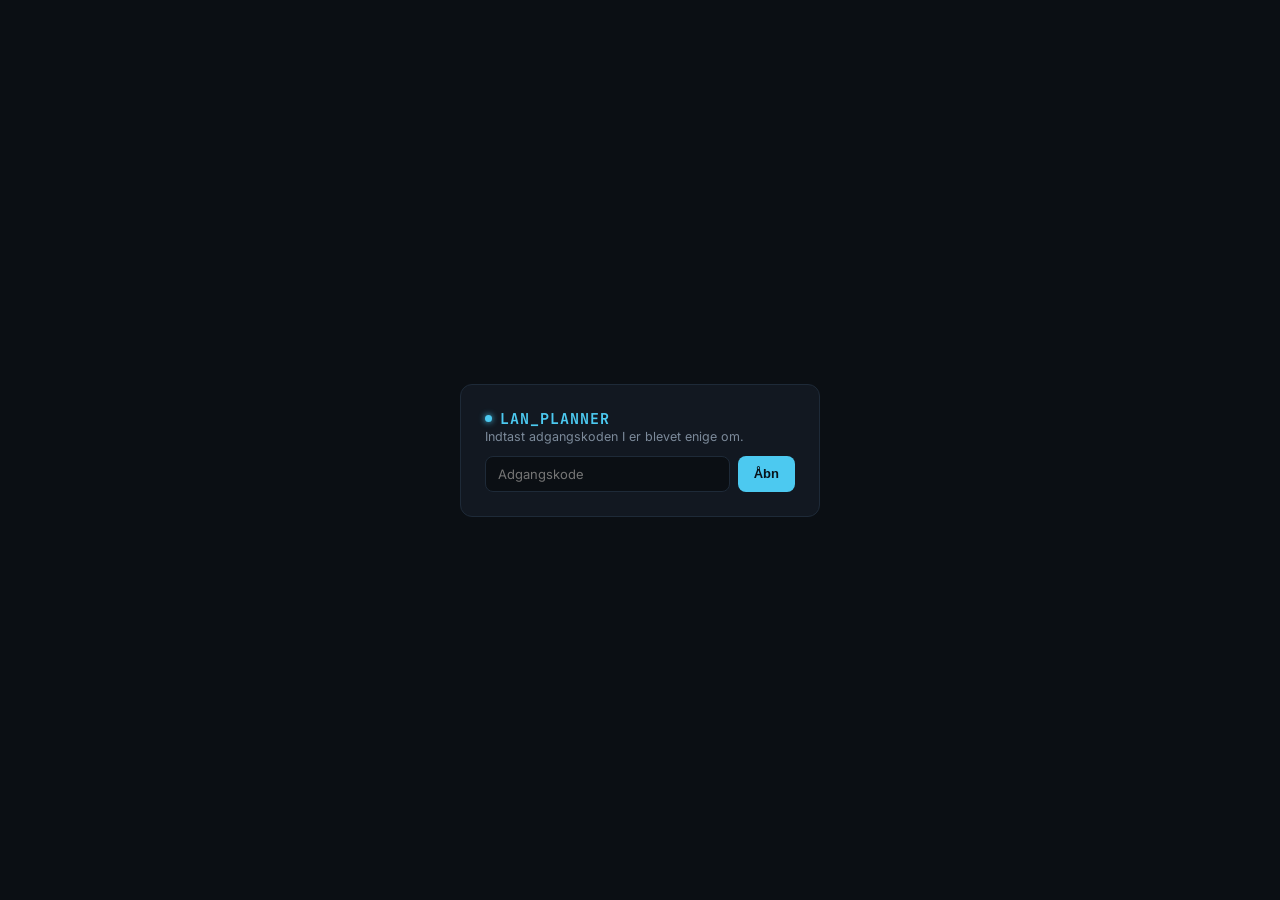
<file: index.html>
<!DOCTYPE html>
<html lang="da">
<head>
<meta charset="UTF-8" />
<meta name="viewport" content="width=device-width, initial-scale=1.0, viewport-fit=cover" />
<title>LAN_PLANNER</title>
<link rel="manifest" href="/manifest.json" />
<meta name="theme-color" content="#0B0F14" />
<link rel="icon" href="/icons/icon-192.png" />
<link rel="apple-touch-icon" href="/icons/apple-touch-icon.png" />
<meta name="apple-mobile-web-app-capable" content="yes" />
<meta name="apple-mobile-web-app-status-bar-style" content="black-translucent" />
<meta name="apple-mobile-web-app-title" content="LAN_PLANNER" />
<link rel="preconnect" href="https://fonts.googleapis.com">
<link href="https://fonts.googleapis.com/css2?family=JetBrains+Mono:wght@500;700&family=Inter:wght@400;500;600;700&display=swap" rel="stylesheet">
<link rel="stylesheet" href="style.css" />
</head>
<body>

  <div id="gate" class="gate hidden">
    <div class="gate-box">
      <div class="brand-row"><span class="led led-cyan"></span><span class="brand">LAN_PLANNER</span></div>
      <p class="muted">Indtast adgangskoden I er blevet enige om.</p>
      <div class="inline-form">
        <input id="gate-input" class="input" type="password" placeholder="Adgangskode" />
        <button id="gate-submit" class="primary-btn">Åbn</button>
      </div>
      <p id="gate-error" class="error-text hidden">Forkert kode, prøv igen.</p>
    </div>
  </div>

  <div id="app" class="page hidden">
    <div class="wrap">
      <header class="header">
        <div class="brand-row">
          <span class="led led-cyan"></span>
          <span class="brand">LAN_PLANNER</span>
        </div>
        <div class="status-row">
          <span id="status-led" class="led led-green"></span>
          <span id="status-text" class="status-text">tilsluttet</span>
          <button id="refresh-btn" class="icon-btn" title="Genindlæs">&#x21bb;</button>
        </div>
      </header>

      <div id="error-box" class="error-box hidden"></div>

      <div id="countdown-banner" class="countdown-banner hidden">
        <div class="countdown-label">NÆSTE LAN</div>
        <div id="countdown-date" class="countdown-date"></div>
        <div id="countdown-timer" class="countdown-timer"></div>
        <div id="countdown-location" class="countdown-location"></div>
        <button id="unagree-btn" class="link-btn">fortryd aftalt dato</button>
      </div>

      <section id="name-section" class="card hidden">
        <h2 class="h2">Hvem er du?</h2>
        <p class="muted">Vælg dit navn, eller tilføj dig selv første gang.</p>
        <div id="name-chips" class="chip-row"></div>
        <div class="inline-form">
          <input id="name-input" class="input" placeholder="Dit navn" />
          <button id="name-submit" class="primary-btn">Fortsæt</button>
        </div>
      </section>

      <div id="main-section" class="hidden">
        <section class="top-row">
          <div class="who-am-i">
            <img id="my-avatar-preview" class="avatar-preview hidden" alt="" />
            <label class="avatar-upload-btn" title="Upload avatar-billede">
              📷
              <input id="avatar-file-input" type="file" accept="image/*" class="hidden" />
            </label>
            <span>Du er <strong id="who-am-i-name"></strong></span>
            <button id="switch-name-btn" class="link-btn">skift</button>
          </div>
          <div class="add-person-form">
            <input id="new-person-input" class="input-small" placeholder="Tilføj deltager" />
            <button id="add-person-btn" class="icon-btn">+</button>
          </div>
        </section>

        <section id="water-bar" class="water-bar">
          <div class="water-main">
            <span id="water-status" class="water-status"></span>
            <button id="water-drink-btn" class="primary-btn">Jeg drak vand</button>
            <button id="water-settings-btn" class="icon-btn" title="Indstillinger for vandpåmindelse">⚙️</button>
          </div>
          <div id="water-score" class="muted small"></div>
          <div id="water-settings" class="water-settings hidden">
            <label><input type="checkbox" id="water-enabled" /> Påmind mig</label>
            <label>hver
              <select id="water-minutes" class="input-small">
                <option value="20">20</option><option value="30">30</option><option value="45">45</option>
                <option value="60">60</option><option value="90">90</option>
              </select> min
            </label>
            <label><input type="checkbox" id="water-sound" /> Lyd</label>
            <button id="water-notif-btn" class="link-btn">Slå notifikationer til</button>
            <div class="muted small">Påmindelser virker mens siden er åben. Indstillingerne gælder kun din egen enhed.</div>
          </div>
        </section>

        <nav id="group-bar" class="group-bar">
          <button class="group-btn" data-group="planning">📋 Planlægning</button>
          <button class="group-btn active" data-group="party">🔥 Hammer</button>
          <button class="group-btn" data-group="tools">🛠️ Værktøjer</button>
        </nav>

        <nav id="tab-bar" class="tab-bar">
          <button class="tab-btn" data-tab="calendar" data-group="planning">Kalender</button>
          <button class="tab-btn" data-tab="food" data-group="planning">Mad</button>
          <button class="tab-btn" data-tab="shopping" data-group="planning">Indkøb</button>
          <button class="tab-btn" data-tab="checklist" data-group="planning">Tjekliste</button>

          <button class="tab-btn active" data-tab="drinks" data-group="party">Drinks</button>
          <button class="tab-btn" data-tab="games" data-group="party">Spil</button>
          <button class="tab-btn" data-tab="arena" data-group="party">Arena</button>
          <button class="tab-btn" data-tab="points" data-group="party">Point</button>
          <button class="tab-btn" data-tab="ourgame" data-group="party">Vores Spil</button>
          <button class="tab-btn" data-tab="tournament" data-group="party">Turnering</button>
          <button class="tab-btn" data-tab="badges" data-group="party">Badges</button>

          <button class="tab-btn" data-tab="spotify" data-group="tools">Musik</button>
          <button class="tab-btn" data-tab="sounds" data-group="tools">Lyde</button>
          <button class="tab-btn" data-tab="timer" data-group="tools">Timer</button>
          <button class="tab-btn" data-tab="speedtest" data-group="tools">Speedtest</button>
          <button class="tab-btn" data-tab="aim" data-group="tools">Aim Trainer</button>
        </nav>

        <div id="tab-calendar" class="tab-panel hidden">
          <section class="card">
            <h2 class="h2">Foreslå en dato</h2>
            <div class="inline-form">
              <input id="new-date-input" class="input" type="date" />
              <button id="add-date-btn" class="primary-btn">+ Tilføj</button>
            </div>
          </section>
          <section id="dates-list" class="list"></section>
        </div>

        <div id="tab-drinks" class="tab-panel">
          <section class="card">
            <div class="section-header-row">
              <h2 class="h2" style="margin:0;">🛢️ Fustage tracker</h2>
              <button id="spin-keg-wheel-btn" class="agree-btn">🎡 Hvad skal jeg drikke?</button>
            </div>
            <div id="keg-wheel-result" class="wheel-result hidden"></div>
            <div id="keg-list" class="keg-list"></div>
            <div class="inline-form" style="margin-top:12px;">
              <input id="keg-name-input" class="input-small" placeholder="Navn (fx 'Øl')" />
              <input id="keg-liters-input" class="input-small" type="number" min="0.5" step="0.5" placeholder="Liter total" style="width:90px;" />
              <input id="keg-pour-input" class="input-small" type="number" min="1" step="1" placeholder="Cl pr. skænk" style="width:100px;" value="40" />
              <button id="keg-add-btn" class="primary-btn">+ Tilføj fustage</button>
            </div>
          </section>

          <section class="card">
            <div class="section-header-row">
              <h2 class="h2" style="margin:0;">Drinkmenu</h2>
              <button id="spin-wheel-btn" class="agree-btn">🎡 Snurr hjulet</button>
            </div>
            <div id="wheel-result" class="wheel-result hidden"></div>
            <div id="drink-menu-list" class="game-grid"></div>
          </section>

          <section class="card">
            <h2 class="h2">Bestil en drink</h2>
            <p class="muted">Alle med fanen åben får besked med det samme.</p>
            <div class="inline-form">
              <input id="drink-item-input" class="input" placeholder="Hvad vil du have? (fx en Fadøl)" />
              <button id="drink-order-btn" class="primary-btn">Bestil</button>
            </div>
            <div id="notif-hint" class="muted small hidden" style="margin-top:8px;">
              Tips: <button id="enable-notif-btn" class="link-btn">slå notifikationer til</button> for at få besked om nye bestillinger.
            </div>
          </section>

          <section class="card">
            <div class="section-header-row">
              <h2 class="h2" style="margin:0;">Bestillinger</h2>
              <button id="drinks-clear-done-btn" class="link-btn hidden">Ryd afsluttede</button>
            </div>
            <section id="drinks-list" class="list drinks-scroll"></section>
          </section>

          <section class="card">
            <h2 class="h2">Tilføj til drinkmenuen</h2>
            <div class="inline-form">
              <input id="menu-drink-name" class="input" placeholder="Navn på drinken" />
            </div>
            <div class="inline-form" style="margin-top:8px;">
              <input id="menu-drink-desc" class="input" placeholder="Beskrivelse (valgfri)" />
            </div>
            <div class="inline-form" style="margin-top:8px;">
              <input id="menu-drink-image" class="input" placeholder="Billede-link (valgfrit)" />
              <button id="menu-drink-add-btn" class="primary-btn">+ Tilføj</button>
            </div>
          </section>
        </div>

        <div id="tab-sounds" class="tab-panel hidden">
          <section id="sound-grid" class="sound-grid"></section>

          <section class="card">
            <h2 class="h2">Tilføj en lyd</h2>
            <p class="muted">Indsæt et link til en lydfil, eller upload en kort fil selv (helst under ~300 KB — I skal selv levere lydene).</p>
            <div class="inline-form">
              <input id="sound-label-input" class="input-small" placeholder="Navn (fx 'Sejrslyd')" />
              <input id="sound-url-input" class="input" placeholder="Link til lydfil (valgfrit hvis du uploader)" />
            </div>
            <div class="inline-form" style="margin-top:8px;">
              <input id="sound-file-input" type="file" accept="audio/*" class="input" />
              <button id="sound-add-btn" class="primary-btn">+ Tilføj</button>
            </div>
          </section>
        </div>

        <div id="tab-timer" class="tab-panel hidden">
          <section class="card">
            <h2 class="h2">Stopur</h2>
            <div id="stopwatch-display" class="timer-display">00:00.0</div>
            <div class="timer-buttons">
              <button id="stopwatch-startpause" class="primary-btn">Start</button>
              <button id="stopwatch-lap" class="icon-btn">Lap</button>
              <button id="stopwatch-reset" class="icon-btn">Nulstil</button>
            </div>
            <div id="stopwatch-laps" class="stopwatch-laps"></div>
          </section>
          <section class="card">
            <h2 class="h2">Nedtælling / alarm</h2>
            <div class="inline-form">
              <input id="countdown-minutes-input" type="number" min="0" step="1" class="input-small" placeholder="Minutter" value="5" />
              <button id="countdown-start-btn" class="primary-btn">Start</button>
              <button id="countdown-stop-btn" class="icon-btn hidden">Stop</button>
            </div>
            <div id="countdown-display" class="timer-display"></div>
          </section>
        </div>

        <div id="tab-speedtest" class="tab-panel hidden">
          <section class="card">
            <h2 class="h2">LAN-net speedtest 🚀</h2>
            <p class="muted">Gimmick-test af download-hastighed og ping mod serveren — se hvem der har det bedste net.</p>
            <button id="speedtest-run-btn" class="primary-btn">Kør test</button>
            <div id="speedtest-status" class="muted small" style="margin-top:8px;"></div>
          </section>
          <section class="card">
            <div class="section-header-row">
              <h2 class="h2" style="margin:0;">Resultater</h2>
              <button id="speedtest-reset-btn" class="link-btn">Nulstil</button>
            </div>
            <div id="speedtest-leaderboard" class="leaderboard"></div>
          </section>
        </div>

        <div id="tab-aim" class="tab-panel hidden">
          <section class="card">
            <h2 class="h2">Aim Trainer 🎯</h2>
            <p class="muted">20 sekunder — ram så mange mål som muligt så hurtigt som muligt.</p>
            <button id="aim-start-btn" class="primary-btn">Start</button>
            <div id="aim-stats" class="muted small" style="margin-top:8px;"></div>
          </section>
          <div id="aim-arena" class="aim-arena hidden"></div>
          <section class="card">
            <div class="section-header-row">
              <h2 class="h2" style="margin:0;">Highscores</h2>
              <button id="aim-reset-btn" class="link-btn">Nulstil</button>
            </div>
            <div id="aim-leaderboard" class="leaderboard"></div>
          </section>
        </div>

        <div id="tab-games" class="tab-panel hidden">
          <section class="card">
            <h2 class="h2">Foreslå et spil</h2>
            <div class="inline-form">
              <input id="game-name-input" class="input" placeholder="Spilnavn" />
              <button id="game-add-btn" class="primary-btn">+ Tilføj</button>
            </div>
            <div class="inline-form" style="margin-top:8px;">
              <input id="game-icon-input" class="input" placeholder="Link til ikon/cover (valgfrit)" />
            </div>
            <p class="muted small" style="margin-top:8px;">Træk spilkortene mellem kolonnerne for at sortere dem.</p>
          </section>
          <section class="card">
            <div class="section-header-row">
              <h2 class="h2" style="margin:0;">Kan ikke beslutte jer?</h2>
              <button id="spin-game-wheel-btn" class="agree-btn">🎡 Snurr hjulet</button>
            </div>
            <p class="muted small">Vælger tilfældigt blandt uspillede spil i "🆓 Har dem (gratis)" — marker et spil "✓ Spillet" for at udelukke det.</p>
            <div id="game-wheel-result" class="wheel-result hidden"></div>
          </section>
          <div class="game-columns">
            <div class="game-column" data-category="unsorted">
              <h3 class="h3">🔀 Ikke sorteret</h3>
              <div class="game-column-list" id="games-list-unsorted"></div>
            </div>
            <div class="game-column" data-category="free">
              <h3 class="h3">🆓 Har dem (gratis)</h3>
              <div class="game-column-list" id="games-list-free"></div>
            </div>
            <div class="game-column" data-category="paid">
              <h3 class="h3">💰 Skal købes</h3>
              <div class="game-column-list" id="games-list-paid"></div>
            </div>
          </div>
        </div>

        <div id="tab-arena" class="tab-panel hidden">
          <section class="card">
            <h2 class="h2">Arena 🎯</h2>
            <p class="muted">WASD for at bevæge dig, mus for at sigte, klik/mellemrum for at skyde, <strong>Ctrl</strong> for at dashe. Første til X kills vinder runden.</p>
            <p class="muted small">🧱 Gem dig bag kasserne · 🔫 shotgun · 🔥 maskingevær · ⚡ speed boost · 👻 usynlighed · 🛡️ skjold</p>
            <p class="muted small">Tip: upload et billede af dig selv via 📷-ikonet øverst, så bruges det som din avatar i banen.</p>
            <div id="arena-connect">
              <button id="arena-join-btn" class="primary-btn">Deltag i kampen</button>
            </div>
            <div id="arena-controls" class="arena-controls-row hidden">
              <input id="arena-target-kills" type="number" class="input-small" value="10" min="1" max="50" style="width:70px;" />
              <button id="arena-start-btn" class="primary-btn">Start runde</button>
              <span id="arena-status" class="muted small"></span>
            </div>
          </section>
          <div id="arena-hud" class="arena-hud hidden"></div>
          <div id="arena-wrap" class="arena-wrap hidden">
            <canvas id="arena-canvas" width="800" height="500"></canvas>
          </div>
          <section class="card">
            <h2 class="h2">Stilling (denne runde)</h2>
            <div id="arena-scoreboard" class="leaderboard"></div>
          </section>
        </div>

        <div id="tab-food" class="tab-panel hidden">
          <section class="meal-columns">
            <div class="meal-column" data-meal="snacks">
              <h3 class="h3">Snacks</h3>
              <div class="inline-form">
                <input class="input meal-input" placeholder="Tilføj snack" data-meal="snacks" />
                <button class="icon-btn meal-add-btn" data-meal="snacks">+</button>
              </div>
              <input class="input-small meal-image-input" placeholder="Billede-link (valgfrit)" data-meal="snacks" style="width:100%; margin-top:6px;" />
              <div class="meal-list" id="meal-list-snacks"></div>
            </div>
            <div class="meal-column" data-meal="lunch">
              <h3 class="h3">Frokost</h3>
              <div class="inline-form">
                <input class="input meal-input" placeholder="Tilføj til frokost" data-meal="lunch" />
                <button class="icon-btn meal-add-btn" data-meal="lunch">+</button>
              </div>
              <input class="input-small meal-image-input" placeholder="Billede-link (valgfrit)" data-meal="lunch" style="width:100%; margin-top:6px;" />
              <div class="meal-list" id="meal-list-lunch"></div>
            </div>
            <div class="meal-column" data-meal="dinner">
              <h3 class="h3">Aftensmad</h3>
              <div class="inline-form">
                <input class="input meal-input" placeholder="Tilføj til aftensmad" data-meal="dinner" />
                <button class="icon-btn meal-add-btn" data-meal="dinner">+</button>
              </div>
              <input class="input-small meal-image-input" placeholder="Billede-link (valgfrit)" data-meal="dinner" style="width:100%; margin-top:6px;" />
              <div class="meal-list" id="meal-list-dinner"></div>
            </div>
          </section>
        </div>

        <div id="tab-shopping" class="tab-panel hidden">
          <section class="card">
            <div class="section-header-row">
              <h2 class="h2" style="margin:0;">Indkøbsliste</h2>
              <button id="shopping-uncheck-all-btn" class="link-btn">Ryd afkrydsninger</button>
              <button id="shopping-restore-btn" class="link-btn hidden">Gendan skjulte</button>
            </div>
            <p class="muted">Genereres automatisk ud fra Mad og Drinks. Afkrydsninger deles mellem jer alle.</p>
          </section>
          <div id="shopping-list-sections"></div>
          <section class="card">
            <h2 class="h2">Andre indkøb</h2>
            <p class="muted">Ting der ikke er en del af menuen (fx is, kopper, chips).</p>
            <div class="inline-form">
              <input id="shopping-extra-input" class="input" placeholder="Tilføj punkt" />
              <button id="shopping-extra-add-btn" class="primary-btn">+ Tilføj</button>
            </div>
          </section>
        </div>

        <div id="tab-points" class="tab-panel hidden">
          <section class="card">
            <h2 class="h2">Registrér en sejr</h2>
            <div class="inline-form">
              <input id="point-game-input" class="input-small" placeholder="Spil" />
              <select id="point-winner-select" class="select"></select>
              <input id="point-amount-input" class="input-small" type="number" value="1" min="1" style="width:60px;" />
              <button id="point-add-btn" class="primary-btn">Tilføj</button>
            </div>
          </section>
          <section class="card">
            <h2 class="h2">Stilling</h2>
            <div id="leaderboard" class="leaderboard"></div>
          </section>
          <section id="points-log" class="list"></section>
        </div>

        <div id="tab-ourgame" class="tab-panel hidden">
          <section class="card">
            <h2 class="h2">🚀 Start spillet</h2>
            <p class="muted">Kræver at du én gang har registreret genvejen på din egen computer — se README for opsætning. Virker herefter med ét klik, ligesom "Join Game"-knapper i Steam/Discord.</p>
            <a id="game-launch-btn" href="#" class="primary-btn" style="display:inline-block; text-decoration:none; text-align:center;">🎮 Start LAN-spillet</a>
            <p class="muted small" style="margin-top:8px;">Sker der ingenting når du klikker, er genvejen ikke sat op på denne computer endnu.</p>
          </section>

          <section class="card">
            <h2 class="h2">💡 Forbedringsforslag</h2>
            <p class="muted">Idéer og feedback til selve spillet — saml dem her på tværs af LAN'ene.</p>
            <div class="inline-form">
              <input id="feedback-input" class="input" placeholder="Fx 'Tilføj powerup til at gå igennem vægge'" />
              <button id="feedback-add-btn" class="primary-btn">+ Tilføj</button>
            </div>
          </section>
          <section id="feedback-list" class="list"></section>
        </div>

        <div id="tab-tournament" class="tab-panel hidden">
          <section id="tournament-setup" class="card">
            <h2 class="h2">Start en turnering</h2>
            <div class="inline-form">
              <input id="tournament-game-input" class="input" placeholder="Hvilket spil? (fx Valorant)" />
            </div>
            <div id="tournament-player-picker" class="chip-row" style="margin-top:10px;"></div>
            <button id="tournament-start-btn" class="primary-btn" style="margin-top:10px;">🏆 Start turnering</button>
            <p class="muted small" style="margin-top:8px;">Ulige antal spillere klares automatisk med en "bye" (fri runde videre).</p>
          </section>
          <section id="tournament-active" class="card hidden">
            <div class="section-header-row">
              <h2 class="h2" style="margin:0;" id="tournament-title">Turnering</h2>
              <button id="tournament-reset-btn" class="link-btn">Afslut/nulstil</button>
            </div>
            <div id="tournament-bracket" class="bracket"></div>
          </section>
        </div>

        <div id="tab-badges" class="tab-panel hidden">
          <section class="card">
            <div class="section-header-row">
              <h2 class="h2" style="margin:0;">🏅 Badges</h2>
              <button id="badges-reset-btn" class="link-btn">Nulstil badges</button>
            </div>
            <p class="muted">Optjenes automatisk ud fra jeres aktivitet i appen — ingen manuel registrering nødvendig.</p>
            <p id="badges-reset-note" class="muted small"></p>
          </section>
          <div id="badges-grid" class="badges-grid"></div>
        </div>

        <div id="tab-checklist" class="tab-panel hidden">
          <section class="card">
            <h2 class="h2">Din huskeliste</h2>
            <p class="muted">Hver person har sin egen liste — I ser kun jeres eget flueben.</p>
            <div id="checklist-items" class="checklist"></div>
            <div class="inline-form" style="margin-top:12px;">
              <input id="checklist-new-input" class="input" placeholder="Tilføj punkt til huskelisten" />
              <button id="checklist-add-btn" class="icon-btn">+</button>
            </div>
          </section>
        </div>

        <div id="tab-spotify" class="tab-panel hidden">
          <section class="card">
            <h2 class="h2">🎶 Musikønsker</h2>
            <p class="muted">Alle kan foreslå numre her, uanset om I selv er logget ind på Spotify. Den der styrer afspilningen kan sætte dem i Spotify-køen direkte.</p>
            <div class="inline-form">
              <input id="music-queue-input" class="input" placeholder='Sang - kunstner (fx "Sandstorm - Darude")' />
              <button id="music-queue-add-btn" class="primary-btn">+ Foreslå</button>
            </div>
            <div id="music-queue-list" class="list" style="margin-top:12px;"></div>
          </section>

          <div id="spotify-login" class="card hidden">
            <h2 class="h2">Forbind til Spotify</h2>
            <p class="muted">Log ind med den Spotify-konto der styrer musikken på jeres højtaler. Kræver Spotify Premium for at kunne styre afspilning eksternt.</p>
            <button id="spotify-login-btn" class="primary-btn">Forbind til Spotify</button>
          </div>

          <div id="spotify-connected" class="hidden">
            <section class="card">
              <div id="spotify-now-playing"></div>
              <div id="spotify-controls" class="spotify-controls hidden">
                <div class="spotify-transport">
                  <button id="spotify-previous" class="icon-btn spotify-transport-btn">⏮</button>
                  <button id="spotify-playpause" class="primary-btn spotify-transport-btn">▶</button>
                  <button id="spotify-next" class="icon-btn spotify-transport-btn">⏭</button>
                </div>
                <div class="spotify-volume-row">
                  <span class="muted small">🔉</span>
                  <input id="spotify-volume" type="range" min="0" max="100" value="50" />
                  <span class="muted small">🔊</span>
                </div>
              </div>
            </section>
            <section class="card">
              <h2 class="h2">Enheder</h2>
              <div id="spotify-devices" class="spotify-devices"></div>
            </section>
            <button id="spotify-logout-btn" class="link-btn">Log ud af Spotify</button>
          </div>
        </div>
      </div>

      <footer class="footer">Data deles mellem alle der har adgangskoden.</footer>
    </div>
  </div>

  <script src="drink-recipes.js"></script>
  <script src="app.js"></script>
  <script src="aimtrainer.js"></script>
  <script src="game-arena.js"></script>
  <script>
    if ('serviceWorker' in navigator) {
      window.addEventListener('load', () => {
        navigator.serviceWorker.register('/sw.js').catch(() => {});
      });
    }
  </script>
  <script src="spotify.js"></script>
  <script src="timer.js"></script>
  <script src="water.js"></script>
</body>
</html>
</file>
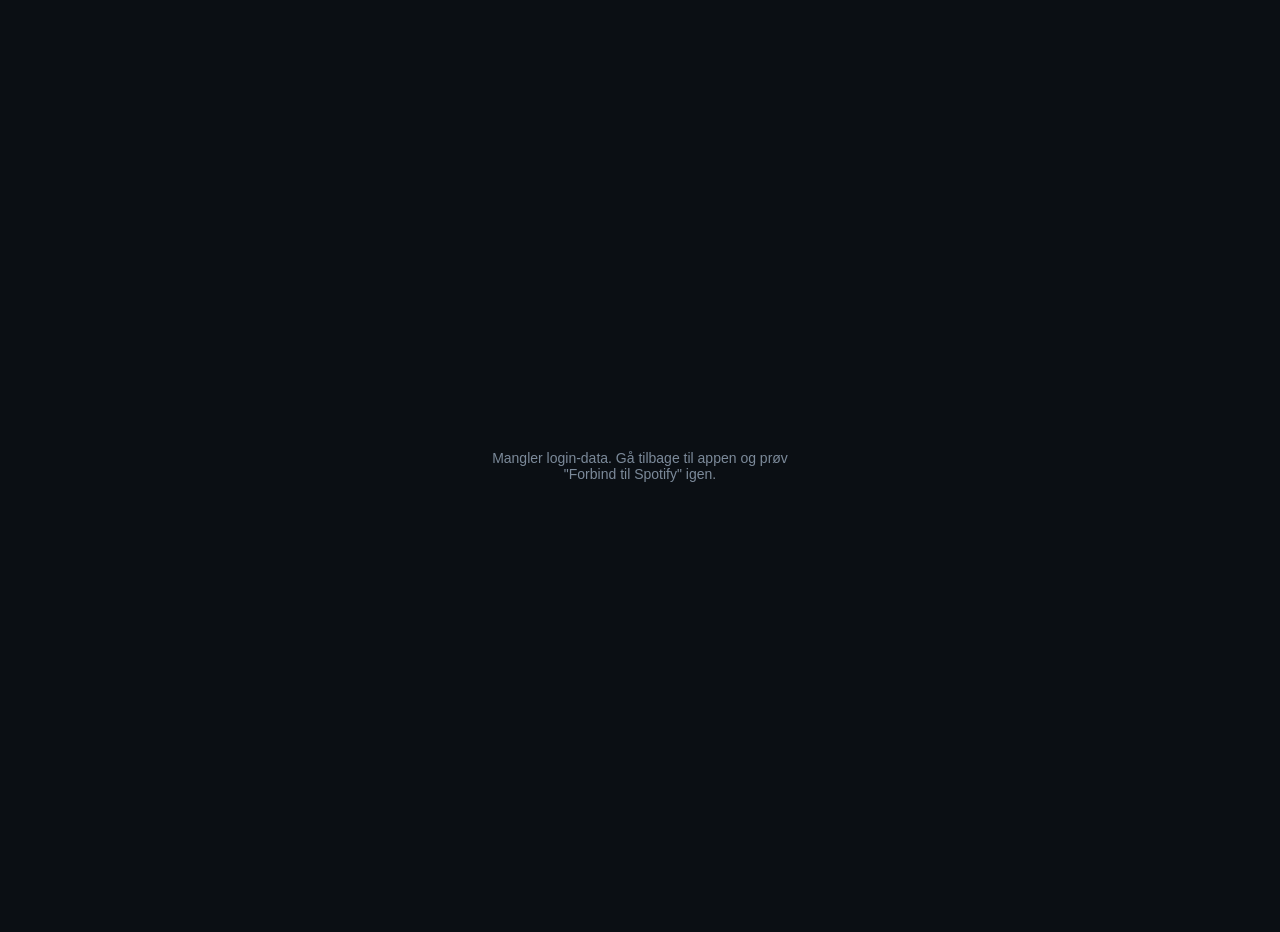
<file: spotify-callback.html>
<!DOCTYPE html>
<html lang="da">
<head>
<meta charset="UTF-8" />
<meta name="viewport" content="width=device-width, initial-scale=1.0" />
<title>Spotify login…</title>
<style>
  body {
    background: #0B0F14;
    color: #E6EDF3;
    font-family: -apple-system, BlinkMacSystemFont, sans-serif;
    display: flex;
    align-items: center;
    justify-content: center;
    height: 100vh;
    margin: 0;
    text-align: center;
    padding: 16px;
  }
  #msg { font-size: 14px; color: #7C8A9A; max-width: 320px; }
</style>
</head>
<body>
<p id="msg">Logger ind med Spotify…</p>
<script>
  const SPOTIFY_CLIENT_ID = '5bc849ae64ac41888fb0bda78ab96887';
  const SPOTIFY_REDIRECT_URI = 'https://lan-plan.pages.dev/spotify-callback';
  const SPOTIFY_TOKEN_KEY = 'lan-planner-spotify-tokens';
  const SPOTIFY_VERIFIER_KEY = 'lan-planner-spotify-verifier';

  (async () => {
    const params = new URLSearchParams(window.location.search);
    const code = params.get('code');
    const error = params.get('error');
    const msg = document.getElementById('msg');

    if (error) {
      msg.textContent = 'Spotify login blev afbrudt eller fejlede (' + error + '). Gå tilbage og prøv igen.';
      return;
    }

    const verifier = localStorage.getItem(SPOTIFY_VERIFIER_KEY);
    if (!code || !verifier) {
      msg.textContent = 'Mangler login-data. Gå tilbage til appen og prøv "Forbind til Spotify" igen.';
      return;
    }

    try {
      const body = new URLSearchParams({
        client_id: SPOTIFY_CLIENT_ID,
        grant_type: 'authorization_code',
        code,
        redirect_uri: SPOTIFY_REDIRECT_URI,
        code_verifier: verifier,
      });
      const res = await fetch('https://accounts.spotify.com/api/token', {
        method: 'POST',
        headers: { 'Content-Type': 'application/x-www-form-urlencoded' },
        body,
      });
      const tokenData = await res.json();
      if (!res.ok) throw new Error(tokenData.error_description || 'Kunne ikke hente adgangstoken');

      const tokens = {
        access_token: tokenData.access_token,
        refresh_token: tokenData.refresh_token,
        expires_at: Date.now() + tokenData.expires_in * 1000,
      };
      localStorage.setItem(SPOTIFY_TOKEN_KEY, JSON.stringify(tokens));
      localStorage.removeItem(SPOTIFY_VERIFIER_KEY);
      msg.textContent = 'Logget ind! Sender dig tilbage til LAN_PLANNER…';
      window.location.href = '/';
    } catch (e) {
      msg.textContent = 'Noget gik galt: ' + e.message;
    }
  })();
</script>
</body>
</html>
</file>
<file: style.css>
:root {
  --bg: #0B0F14;
  --panel: #121821;
  --border: #1E2A38;
  --text: #E6EDF3;
  --muted: #7C8A9A;
  --cyan: #4CC9F0;
  --amber: #F4A93A;
  --green: #3ECF8E;
  --red: #F1596B;
  --mono: 'JetBrains Mono', 'SF Mono', Consolas, monospace;
  --sans: 'Inter', -apple-system, BlinkMacSystemFont, sans-serif;
}

* { box-sizing: border-box; }

body {
  margin: 0;
  background: var(--bg);
  color: var(--text);
  font-family: var(--sans);
}

.hidden { display: none !important; }

.page { min-height: 100vh; padding: 24px 16px; }
.wrap { max-width: 900px; margin: 0 auto; }
body { overflow-x: hidden; }
img { max-width: 100%; }

.header {
  display: flex;
  justify-content: space-between;
  align-items: center;
  margin-bottom: 20px;
}
.brand-row { display: flex; align-items: center; gap: 8px; }
.brand {
  font-family: var(--mono);
  font-size: 15px;
  letter-spacing: 1px;
  color: var(--cyan);
  font-weight: 700;
}
.status-row { display: flex; align-items: center; gap: 8px; }
.status-text { font-size: 11px; color: var(--muted); font-family: var(--mono); }
.led {
  width: 7px; height: 7px; border-radius: 50%; display: inline-block; flex-shrink: 0;
}
.led-cyan { background: var(--cyan); box-shadow: 0 0 6px var(--cyan); }
.led-green { background: var(--green); }
.led-amber { background: var(--amber); }

.icon-btn {
  background: var(--border);
  color: var(--text);
  border: none;
  border-radius: 8px;
  padding: 6px 10px;
  cursor: pointer;
  font-size: 13px;
  line-height: 1;
}

.error-box, .error-text {
  background: #2A1418;
  border: 1px solid var(--red);
  color: var(--red);
  padding: 10px 14px;
  border-radius: 8px;
  font-size: 13px;
  margin-bottom: 16px;
}

.gate {
  min-height: 100vh;
  display: flex;
  align-items: center;
  justify-content: center;
  padding: 16px;
}
.gate-box {
  background: var(--panel);
  border: 1px solid var(--border);
  border-radius: 12px;
  padding: 24px;
  max-width: 360px;
  width: 100%;
}

.card {
  background: var(--panel);
  border: 1px solid var(--border);
  border-radius: 12px;
  padding: 18px;
  margin-bottom: 16px;
}
.h2 { font-size: 14px; font-weight: 600; margin: 0 0 4px; }
.muted { font-size: 12.5px; color: var(--muted); margin: 0 0 12px; }

.chip-row { display: flex; gap: 8px; flex-wrap: wrap; margin-bottom: 12px; }
.chip {
  background: var(--bg);
  border: 1px solid var(--border);
  color: var(--text);
  border-radius: 999px;
  padding: 6px 14px;
  font-size: 13px;
  cursor: pointer;
}

.inline-form { display: flex; gap: 8px; }
.input, .input-small {
  flex: 1;
  background: var(--bg);
  border: 1px solid var(--border);
  border-radius: 8px;
  padding: 9px 12px;
  color: var(--text);
  font-size: 13px;
  outline: none;
  font-family: var(--sans);
}
.input-small { padding: 7px 10px; font-size: 12.5px; width: 140px; flex: none; }

.primary-btn {
  background: var(--cyan);
  color: #08131A;
  border: none;
  border-radius: 8px;
  padding: 9px 16px;
  font-size: 13px;
  font-weight: 600;
  cursor: pointer;
  white-space: nowrap;
}

.link-btn {
  background: none;
  border: none;
  color: var(--cyan);
  font-size: 12px;
  cursor: pointer;
  text-decoration: underline;
  padding: 0;
}

.top-row {
  display: flex;
  justify-content: space-between;
  align-items: center;
  margin-bottom: 16px;
  flex-wrap: wrap;
  gap: 10px;
}
.who-am-i { font-size: 13px; color: var(--muted); display: flex; align-items: center; gap: 6px; }
.who-am-i strong { color: var(--text); }
.avatar-preview {
  width: 24px;
  height: 24px;
  border-radius: 50%;
  object-fit: cover;
  border: 1px solid var(--border);
}
.avatar-upload-btn {
  cursor: pointer;
  font-size: 13px;
  line-height: 1;
  padding: 3px;
  border-radius: 6px;
  background: var(--bg);
  border: 1px solid var(--border);
}
.avatar-upload-btn:hover { border-color: var(--cyan); }
.add-person-form { display: flex; gap: 6px; }

.list { display: flex; flex-direction: column; gap: 12px; }
.empty {
  text-align: center;
  color: var(--muted);
  font-size: 13px;
  padding: 30px 0;
  border: 1px dashed var(--border);
  border-radius: 12px;
}

.date-card {
  background: var(--panel);
  border: 1px solid var(--border);
  border-radius: 12px;
  padding: 16px;
}
.date-card.best { border-color: var(--green); box-shadow: 0 0 0 1px rgba(62,207,142,0.2); }
.date-card.agreed { border-color: var(--cyan); box-shadow: 0 0 0 1px rgba(76,201,240,0.25); }

.date-card-header {
  display: flex;
  justify-content: space-between;
  align-items: flex-start;
  margin-bottom: 10px;
}
.date-title { font-size: 14.5px; font-weight: 600; text-transform: capitalize; }
.date-tag { font-size: 11px; margin-top: 2px; font-family: var(--mono); }
.date-tag.best { color: var(--green); }
.date-tag.agreed { color: var(--cyan); }
.trash-btn {
  background: none; border: none; color: var(--muted); cursor: pointer; padding: 4px; font-size: 14px;
}

.location-row { display: flex; align-items: center; gap: 8px; margin-bottom: 12px; }
.select {
  flex: 1;
  background: var(--bg);
  border: 1px solid var(--border);
  border-radius: 8px;
  padding: 7px 10px;
  color: var(--text);
  font-size: 13px;
}
.time-input {
  background: var(--bg);
  border: 1px solid var(--border);
  border-radius: 8px;
  padding: 7px 10px;
  color: var(--text);
  font-size: 13px;
}

.vote-buttons { display: flex; gap: 8px; margin-bottom: 12px; }
.vote-btn {
  flex: 1;
  display: flex;
  align-items: center;
  justify-content: center;
  gap: 6px;
  border: 1px solid var(--border);
  border-radius: 8px;
  padding: 7px 0;
  font-size: 12.5px;
  font-weight: 600;
  cursor: pointer;
  background: transparent;
  color: var(--muted);
}
.vote-btn.active-ja { border-color: var(--green); color: var(--green); background: rgba(62,207,142,0.1); }
.vote-btn.active-maybe { border-color: var(--amber); color: var(--amber); background: rgba(244,169,58,0.1); }
.vote-btn.active-nej { border-color: var(--red); color: var(--red); background: rgba(241,89,107,0.1); }

.led-panel {
  display: flex;
  gap: 14px;
  flex-wrap: wrap;
  border-top: 1px solid var(--border);
  padding-top: 10px;
  margin-bottom: 10px;
}
.led-item { display: flex; align-items: center; gap: 6px; }
.led-label { font-size: 11.5px; color: var(--muted); }

.agree-row { display: flex; justify-content: flex-end; }
.agree-btn {
  background: transparent;
  border: 1px solid var(--cyan);
  color: var(--cyan);
  border-radius: 8px;
  padding: 6px 12px;
  font-size: 12px;
  font-weight: 600;
  cursor: pointer;
}
.agree-btn.is-agreed {
  background: var(--cyan);
  color: #08131A;
}

.countdown-banner {
  background: linear-gradient(180deg, rgba(76,201,240,0.08), rgba(76,201,240,0.02));
  border: 1px solid var(--cyan);
  border-radius: 14px;
  padding: 20px;
  text-align: center;
  margin-bottom: 20px;
}
.countdown-label {
  font-family: var(--mono);
  font-size: 11px;
  color: var(--cyan);
  letter-spacing: 2px;
  margin-bottom: 4px;
}
.countdown-date { font-size: 15px; font-weight: 600; text-transform: capitalize; margin-bottom: 8px; }
.countdown-timer {
  font-family: var(--mono);
  font-size: 28px;
  font-weight: 700;
  color: var(--text);
  letter-spacing: 1px;
  margin-bottom: 6px;
}
.countdown-location { font-size: 12.5px; color: var(--muted); margin-bottom: 10px; }

.footer {
  text-align: center;
  font-size: 11px;
  color: #3D4A58;
  margin-top: 24px;
  font-family: var(--mono);
}

.small { font-size: 11px; }

/* Group nav */
.group-bar {
  display: flex;
  gap: 8px;
  margin-bottom: 12px;
  flex-wrap: wrap;
}
.group-btn {
  background: var(--panel);
  border: 1px solid var(--border);
  color: var(--muted);
  border-radius: 999px;
  padding: 7px 14px;
  font-size: 12.5px;
  font-weight: 600;
  cursor: pointer;
}
.group-btn.active { border-color: var(--cyan); color: var(--cyan); background: rgba(76,201,240,0.08); }
.tab-btn.group-hidden { display: none; }

/* Tabs */
.tab-bar {
  display: flex;
  gap: 4px;
  overflow-x: auto;
  margin-bottom: 16px;
  border-bottom: 1px solid var(--border);
  padding-bottom: 0;
}
.tab-btn {
  background: none;
  border: none;
  color: var(--muted);
  font-size: 12.5px;
  font-weight: 600;
  padding: 9px 12px;
  cursor: pointer;
  white-space: nowrap;
  border-bottom: 2px solid transparent;
  font-family: var(--sans);
}
.tab-btn.active { color: var(--cyan); border-bottom-color: var(--cyan); }
.tab-panel.hidden { display: none; }

/* Drinks */
.drink-card {
  background: var(--panel);
  border: 1px solid var(--border);
  border-radius: 10px;
  padding: 12px 14px;
  display: flex;
  justify-content: space-between;
  align-items: center;
  gap: 10px;
}
.drink-card.done { opacity: 0.5; }
.drink-info { display: flex; flex-direction: column; gap: 2px; min-width: 0; }
.drink-item-name { font-size: 13.5px; font-weight: 600; }
.drink-meta { font-size: 11px; color: var(--muted); font-family: var(--mono); }
.drink-actions { display: flex; align-items: center; gap: 8px; flex-shrink: 0; }
.drink-remove {
  background: none;
  border: none;
  color: var(--muted);
  cursor: pointer;
  font-size: 13px;
  padding: 4px 6px;
}
.drink-remove:hover { color: var(--red); }
.drinks-scroll {
  max-height: 380px;
  overflow-y: auto;
  padding-right: 2px;
}
.drinks-scroll::-webkit-scrollbar { width: 6px; }
.drinks-scroll::-webkit-scrollbar-thumb { background: var(--border); border-radius: 3px; }
.done-btn {
  background: transparent;
  border: 1px solid var(--green);
  color: var(--green);
  border-radius: 8px;
  padding: 6px 12px;
  font-size: 12px;
  font-weight: 600;
  cursor: pointer;
  white-space: nowrap;
}
.done-btn.is-done { background: var(--green); color: #08131A; }

/* Games */
.game-grid {
  display: grid;
  grid-template-columns: repeat(auto-fill, minmax(120px, 1fr));
  gap: 12px;
}
.game-card {
  background: var(--panel);
  border: 1px solid var(--border);
  border-radius: 8px;
  padding: 6px;
  text-align: center;
  position: relative;
}
.game-icon {
  width: 100%;
  aspect-ratio: 1;
  border-radius: 6px;
  object-fit: cover;
  background: var(--bg);
  margin-bottom: 5px;
  border: 1px solid var(--border);
}
.game-icon-fallback {
  width: 100%;
  aspect-ratio: 1;
  border-radius: 6px;
  background: var(--bg);
  border: 1px solid var(--border);
  margin-bottom: 5px;
  display: flex;
  align-items: center;
  justify-content: center;
  font-size: 16px;
  color: var(--muted);
}
.game-name { font-size: 11px; font-weight: 600; line-height: 1.2; overflow: hidden; text-overflow: ellipsis; white-space: nowrap; }
.game-meta { font-size: 9px; color: var(--muted); margin-top: 1px; overflow: hidden; text-overflow: ellipsis; white-space: nowrap; }
.game-card.game-card-top { border-color: var(--green); box-shadow: 0 0 0 1px rgba(62,207,142,0.2); }
.game-vote-btn {
  width: 100%;
  margin-top: 5px;
  background: transparent;
  border: 1px solid var(--border);
  color: var(--muted);
  border-radius: 6px;
  padding: 3px 0;
  font-size: 11px;
  font-weight: 700;
  cursor: pointer;
}
.game-vote-btn.voted { border-color: var(--amber); color: var(--amber); background: rgba(244,169,58,0.1); }
.feedback-vote-btn { width: auto; margin-top: 0; padding: 6px 10px; font-size: 13px; }
.feedback-status-btn { white-space: nowrap; }
.feedback-card.done { opacity: 0.55; }
.game-done-btn {
  width: 100%;
  margin-top: 4px;
  background: transparent;
  border: 1px solid var(--border);
  color: var(--muted);
  border-radius: 6px;
  padding: 3px 0;
  font-size: 10px;
  font-weight: 600;
  cursor: pointer;
}
.game-done-btn.is-done { border-color: var(--green); color: var(--green); background: rgba(62,207,142,0.1); }
.game-card.game-card-done { opacity: 0.55; }
.date-tag.done-tag { color: var(--green); }
.game-led-panel { justify-content: center; margin-top: 5px; border-top: none; padding-top: 0; gap: 6px; flex-wrap: wrap; }
.game-led-panel .led-item { gap: 3px; }
.game-led-panel .led-label { font-size: 8.5px; }
.game-led-panel .led { width: 5px; height: 5px; }

/* Game categories + drag and drop */
.game-columns {
  display: grid;
  grid-template-columns: repeat(auto-fit, minmax(220px, 1fr));
  gap: 14px;
}
.game-column {
  background: var(--panel);
  border: 1px solid var(--border);
  border-radius: 12px;
  padding: 14px;
  min-height: 140px;
  transition: border-color 0.15s, background 0.15s;
}
.game-column.drag-over {
  border-color: var(--cyan);
  background: rgba(76,201,240,0.06);
}
.game-column-list {
  display: grid;
  grid-template-columns: repeat(auto-fill, minmax(92px, 1fr));
  gap: 8px;
  margin-top: 10px;
  min-height: 60px;
}
.game-column-empty {
  grid-column: 1 / -1;
  border: 1px dashed var(--border);
  border-radius: 10px;
  padding: 16px 0;
  font-size: 12px;
}
.game-drag-handle {
  position: absolute;
  top: 3px;
  left: 3px;
  width: 18px;
  height: 16px;
  border-radius: 5px;
  background: rgba(11,15,20,0.8);
  color: var(--muted);
  display: flex;
  align-items: center;
  justify-content: center;
  font-size: 10px;
  cursor: grab;
  touch-action: none;
  user-select: none;
}
.game-card.dragging-source { opacity: 0.35; }
.game-drag-ghost {
  position: fixed;
  z-index: 1000;
  pointer-events: none;
  opacity: 0.9;
  transform: rotate(-2deg);
  box-shadow: 0 8px 24px rgba(0,0,0,0.5);
}
.drink-menu-card {
  display: flex;
  flex-direction: column;
}
.drink-menu-card .done-btn {
  margin-top: auto;
}
.drink-ingredients-row {
  margin-top: 6px;
  padding-top: 6px;
  border-top: 1px solid var(--border);
  display: flex;
  flex-direction: column;
  gap: 4px;
  align-items: flex-start;
}
.drink-ingredients-text { font-size: 10.5px; color: var(--text); word-break: break-word; }
.drink-ingredients-text.muted { color: var(--muted); font-style: italic; }
.game-remove {
  position: absolute;
  top: 3px;
  right: 3px;
  background: rgba(11,15,20,0.8);
  border: none;
  color: var(--muted);
  border-radius: 5px;
  width: 16px;
  height: 16px;
  cursor: pointer;
  font-size: 10px;
}

/* Meals */
.meal-column {
  background: var(--panel);
  border: 1px solid var(--border);
  border-radius: 12px;
  padding: 14px;
  margin-bottom: 20px;
}
.h3 { font-size: 13px; font-weight: 600; margin: 0 0 10px; color: var(--cyan); font-family: var(--mono); }
.meal-list {
  display: grid;
  grid-template-columns: repeat(auto-fill, minmax(160px, 1fr));
  gap: 12px;
  margin-top: 10px;
}
.meal-card {
  position: relative;
  background: var(--bg);
  border: 1px solid var(--border);
  border-radius: 12px;
  overflow: hidden;
}
.meal-card-image {
  width: 100%;
  aspect-ratio: 4 / 3;
  object-fit: cover;
  display: block;
}
.meal-card-image-fallback {
  display: flex;
  align-items: center;
  justify-content: center;
  background: var(--panel);
  font-size: 40px;
}
.meal-card-body { padding: 10px; }
.meal-card-name { font-size: 14px; font-weight: 700; margin-bottom: 2px; }
.meal-card-by { font-size: 10.5px; color: var(--muted); }

/* Points */
/* Tournament bracket */
.tournament-picker-chip {
  display: inline-flex;
  align-items: center;
  gap: 6px;
}
.tournament-picker-chip input { accent-color: var(--cyan); }
.bracket {
  display: flex;
  gap: 20px;
  overflow-x: auto;
  padding-bottom: 8px;
}
.bracket-round {
  display: flex;
  flex-direction: column;
  gap: 16px;
  min-width: 150px;
  justify-content: center;
}
.bracket-round-label {
  font-family: var(--mono);
  font-size: 11px;
  color: var(--cyan);
  text-align: center;
  margin-bottom: 4px;
}
.bracket-match {
  display: flex;
  flex-direction: column;
  border: 1px solid var(--border);
  border-radius: 8px;
  overflow: hidden;
}
.bracket-player {
  background: var(--panel);
  border: none;
  border-bottom: 1px solid var(--border);
  color: var(--text);
  padding: 8px 10px;
  font-size: 12.5px;
  text-align: left;
  cursor: pointer;
}
.bracket-player:last-child { border-bottom: none; }
.bracket-player:disabled { cursor: default; }
.bracket-player.bye { color: var(--muted); font-style: italic; }
.bracket-player.winner { background: rgba(62,207,142,0.15); color: var(--green); font-weight: 700; }

/* Badges */
.badges-grid { display: flex; flex-direction: column; gap: 14px; }
.badge-person-card {
  background: var(--panel);
  border: 1px solid var(--border);
  border-radius: 12px;
  padding: 14px;
}
.badge-person-name { font-size: 13.5px; font-weight: 700; margin-bottom: 10px; }
.badge-row {
  display: grid;
  grid-template-columns: repeat(auto-fill, minmax(90px, 1fr));
  gap: 8px;
}
.badge {
  display: flex;
  flex-direction: column;
  align-items: center;
  gap: 4px;
  padding: 8px 4px;
  border-radius: 8px;
  background: var(--bg);
  border: 1px solid var(--border);
  opacity: 0.35;
  filter: grayscale(1);
}
.badge.unlocked { opacity: 1; filter: none; border-color: var(--amber); box-shadow: 0 0 8px rgba(244,169,58,0.25); }
.badge-emoji { font-size: 20px; }
.badge-label { font-size: 9px; text-align: center; color: var(--muted); line-height: 1.2; }
.badge.unlocked .badge-label { color: var(--text); }

.leaderboard { display: flex; flex-direction: column; gap: 8px; }
.leaderboard-row {
  display: flex;
  align-items: center;
  gap: 10px;
  padding: 8px 0;
}
.leaderboard-rank {
  font-family: var(--mono);
  font-size: 12px;
  color: var(--muted);
  width: 20px;
}
.leaderboard-name { flex: 1; font-size: 13.5px; font-weight: 600; }
.leaderboard-score { font-family: var(--mono); font-size: 14px; color: var(--cyan); font-weight: 700; }
.leaderboard-bar-track {
  height: 4px;
  background: var(--border);
  border-radius: 2px;
  overflow: hidden;
  margin-top: 4px;
}
.leaderboard-bar-fill { height: 100%; background: var(--cyan); }
.point-log-row {
  display: flex;
  justify-content: space-between;
  align-items: center;
  font-size: 12px;
  color: var(--muted);
  padding: 6px 0;
  border-bottom: 1px solid var(--border);
}
.point-remove {
  background: none;
  border: none;
  color: var(--muted);
  cursor: pointer;
  font-size: 11px;
  padding: 2px 4px;
}
.point-remove:hover { color: var(--red); }

/* Checklist */
.checklist { display: flex; flex-direction: column; gap: 8px; }
.checklist-row {
  display: flex;
  align-items: center;
  gap: 10px;
  background: var(--bg);
  border: 1px solid var(--border);
  border-radius: 8px;
  padding: 10px 12px;
  cursor: pointer;
}
.checklist-row.checked { border-color: var(--green); }
.checklist-checkbox {
  width: 18px;
  height: 18px;
  border-radius: 5px;
  border: 1px solid var(--border);
  display: flex;
  align-items: center;
  justify-content: center;
  flex-shrink: 0;
  font-size: 12px;
  color: var(--green);
}
.checklist-row.checked .checklist-checkbox { background: rgba(62,207,142,0.15); border-color: var(--green); }
.checklist-label { flex: 1; font-size: 13px; }
.checklist-label.checked-text { text-decoration: line-through; color: var(--muted); }
.checklist-remove { background: none; border: none; color: var(--muted); cursor: pointer; font-size: 12px; }
.shopping-item-thumb {
  width: 24px;
  height: 24px;
  border-radius: 5px;
  object-fit: cover;
  border: 1px solid var(--border);
  flex-shrink: 0;
}

/* Spotify */
.spotify-track { display: flex; align-items: center; gap: 14px; }
.spotify-art { width: 64px; height: 64px; border-radius: 8px; object-fit: cover; flex-shrink: 0; }
.spotify-art-fallback {
  display: flex; align-items: center; justify-content: center;
  background: var(--bg); border: 1px solid var(--border); font-size: 22px;
}
.spotify-track-info { min-width: 0; }
.spotify-track-name { font-size: 14px; font-weight: 600; white-space: nowrap; overflow: hidden; text-overflow: ellipsis; }
.spotify-track-artist { font-size: 12px; color: var(--muted); white-space: nowrap; overflow: hidden; text-overflow: ellipsis; }
.spotify-track-device { font-size: 10.5px; color: var(--cyan); margin-top: 3px; font-family: var(--mono); }

.spotify-controls { margin-top: 16px; }
.spotify-transport { display: flex; align-items: center; justify-content: center; gap: 14px; margin-bottom: 14px; }
.spotify-transport-btn { font-size: 16px; padding: 10px 18px; }
.spotify-volume-row { display: flex; align-items: center; gap: 10px; }
.spotify-volume-row input[type="range"] {
  flex: 1;
  accent-color: var(--cyan);
}

.spotify-devices { display: flex; flex-direction: column; gap: 8px; }
.spotify-device-row {
  display: flex;
  justify-content: space-between;
  align-items: center;
  width: 100%;
  background: var(--bg);
  border: 1px solid var(--border);
  border-radius: 8px;
  padding: 10px 12px;
  color: var(--text);
  font-size: 13px;
  cursor: pointer;
  text-align: left;
}
.spotify-device-row.active { border-color: var(--cyan); color: var(--cyan); }

/* Drink menu + wheel */
.section-header-row {
  display: flex;
  justify-content: space-between;
  align-items: center;
  margin-bottom: 12px;
}
.wheel-result {
  text-align: center;
  font-family: var(--mono);
  font-size: 14px;
  color: var(--cyan);
  padding: 10px;
  border: 1px solid var(--cyan);
  border-radius: 8px;
  margin-bottom: 12px;
}
.game-card.wheel-highlight, .keg-card.wheel-highlight {
  border-color: var(--cyan);
  box-shadow: 0 0 12px rgba(76,201,240,0.5);
}

/* Keg tracker */
.keg-list { display: flex; flex-direction: column; gap: 12px; }
.keg-card {
  background: var(--bg);
  border: 1px solid var(--border);
  border-radius: 10px;
  padding: 12px 14px;
}
.keg-header {
  display: flex;
  justify-content: space-between;
  align-items: center;
  margin-bottom: 8px;
}
.keg-name { font-size: 14px; font-weight: 700; }
.keg-amount { font-family: var(--mono); font-size: 12px; color: var(--muted); }
.keg-bar-track {
  height: 14px;
  background: var(--panel);
  border: 1px solid var(--border);
  border-radius: 7px;
  overflow: hidden;
}
.keg-bar-fill {
  height: 100%;
  background: linear-gradient(90deg, var(--amber), var(--green));
  transition: width 0.3s ease;
}
.keg-bar-fill.empty { background: var(--border); }
.keg-status-tag { font-size: 11px; color: var(--muted); margin-top: 6px; }
.keg-status-tag.keg-status-ahead { color: var(--amber); font-weight: 700; }
.keg-status-tag.keg-status-empty { color: var(--red); font-weight: 700; }
.keg-actions { display: flex; align-items: center; gap: 10px; margin-top: 10px; }
.keg-actions .done-btn { flex: 1; }

/* Soundboard */
.sound-grid {
  display: grid;
  grid-template-columns: repeat(auto-fill, minmax(130px, 1fr));
  gap: 10px;
}
.sound-card {
  position: relative;
}
.sound-play-btn {
  width: 100%;
  background: var(--panel);
  border: 1px solid var(--border);
  border-radius: 10px;
  padding: 16px 8px;
  color: var(--text);
  cursor: pointer;
  display: flex;
  flex-direction: column;
  align-items: center;
  gap: 6px;
  font-size: 12.5px;
  font-weight: 600;
}
.sound-play-btn:active { border-color: var(--cyan); }
.sound-icon { font-size: 20px; }
.sound-label { text-align: center; word-break: break-word; }

/* Timer */
.timer-display {
  font-family: var(--mono);
  font-size: 40px;
  font-weight: 700;
  text-align: center;
  padding: 16px 0;
  color: var(--cyan);
  letter-spacing: 1px;
}
.timer-buttons { display: flex; gap: 8px; justify-content: center; }
.stopwatch-laps { margin-top: 12px; max-height: 160px; overflow-y: auto; }
.lap-row {
  display: flex;
  justify-content: space-between;
  font-family: var(--mono);
  font-size: 12px;
  color: var(--muted);
  padding: 5px 0;
  border-bottom: 1px solid var(--border);
}

.aim-arena {
  position: relative;
  width: 100%;
  height: 340px;
  background: var(--panel);
  border: 1px solid var(--border);
  border-radius: 12px;
  margin-bottom: 16px;
  overflow: hidden;
  touch-action: manipulation;
}
.aim-target {
  position: absolute;
  border-radius: 50%;
  background: radial-gradient(circle at 35% 30%, var(--red), #8a1f2c);
  border: 2px solid rgba(255,255,255,0.25);
  cursor: pointer;
  box-shadow: 0 0 12px rgba(241,89,107,0.6);
  padding: 0;
}
.aim-target:active { transform: scale(0.9); }

/* Arena shooter */
.arena-controls-row { display: flex; align-items: center; gap: 10px; margin-top: 10px; flex-wrap: wrap; }
.arena-wrap {
  margin-bottom: 16px;
  border: 1px solid var(--border);
  border-radius: 12px;
  overflow: hidden;
  line-height: 0;
}
#arena-canvas {
  width: 100%;
  height: auto;
  display: block;
  cursor: crosshair;
  touch-action: none;
}
.arena-hud {
  font-family: var(--mono);
  font-size: 11.5px;
  color: var(--cyan);
  background: var(--panel);
  border: 1px solid var(--border);
  border-radius: 8px;
  padding: 8px 12px;
  margin-bottom: 10px;
  text-align: center;
}

@media (max-width: 420px) {
  .countdown-timer { font-size: 22px; }
  .timer-display { font-size: 30px; }
  .aim-arena { height: 260px; }
}

.checklist-remove { margin-left: auto; padding: 6px 10px; font-size: 14px; }
.checklist-remove:hover { color: var(--danger, #e55); }

/* Vandpåmindelse */
.water-bar { background: var(--card, #1e2530); border: 1px solid rgba(80,170,255,.35); border-radius: 10px; padding: 8px 12px; margin: 0 0 12px; }
.water-main { display: flex; align-items: center; gap: 8px; flex-wrap: wrap; }
.water-status { flex: 1 1 auto; font-weight: 600; }
.water-bar.water-due { border-color: #4db2ff; box-shadow: 0 0 0 2px rgba(77,178,255,.35); animation: water-pulse 1.4s ease-in-out infinite; }
.water-bar.water-off .water-status { font-weight: 400; opacity: .7; }
.water-settings { display: flex; flex-wrap: wrap; gap: 12px; align-items: center; margin-top: 8px; }
@keyframes water-pulse { 50% { box-shadow: 0 0 0 5px rgba(77,178,255,.15); } }
@media (prefers-reduced-motion: reduce) { .water-bar.water-due { animation: none; } }
</file>
